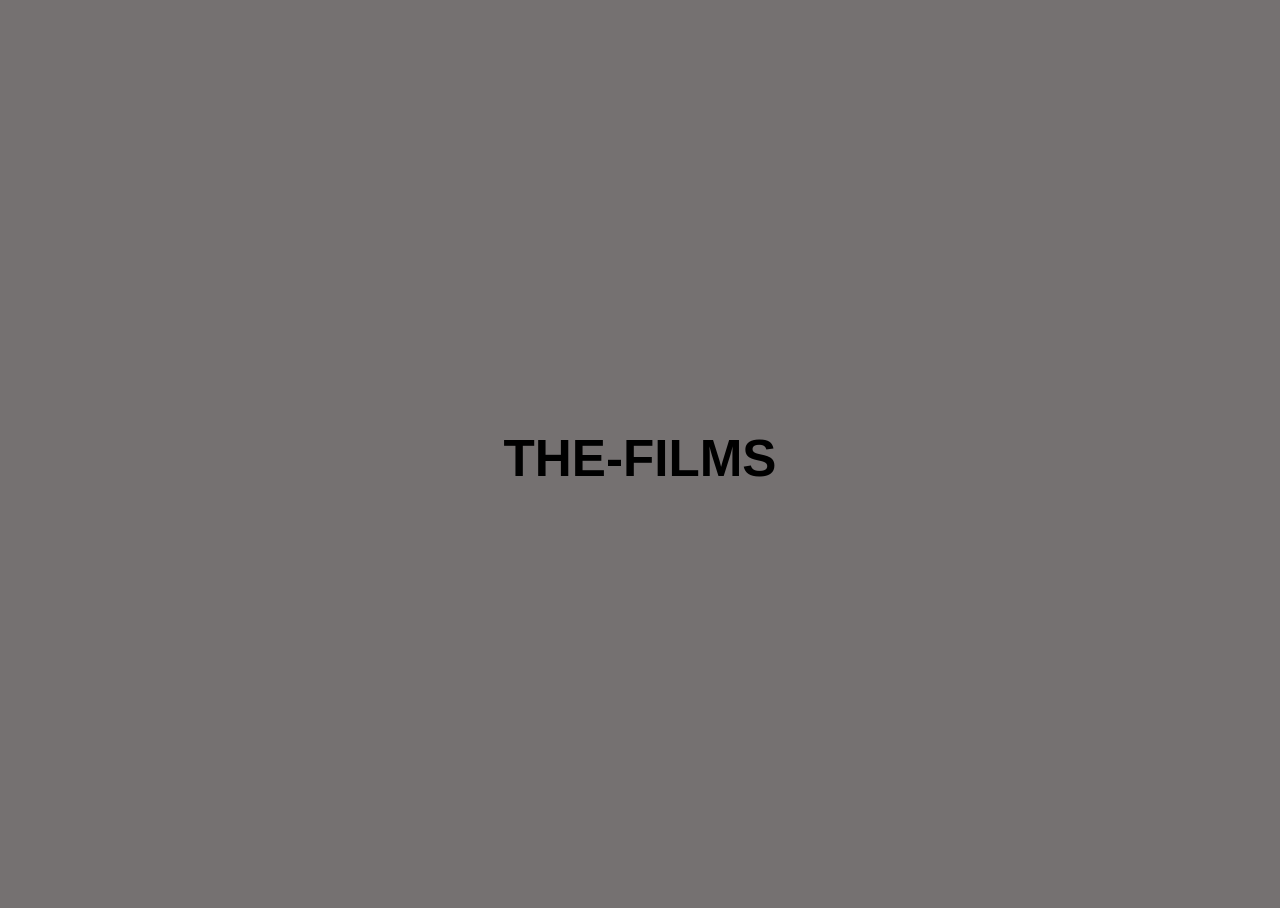
<file: image.html>
<!DOCTYPE html>
<html>
	<head>
		<meta charset="UTF-8">
		<meta name="viewport" content="width=device-width, initial-scale=1">
		<title>Films</title>
		<link rel="icon" type="image/png" href="/download.png">
		<link rel="stylesheet" type="text/css" href="styles.css">
		<style>
			@media only screen and (max-width: 720px) {
				.content {
					display: none;
				}
			}
			@media only screen and (max-width: 420px) {
				.not-compatible {
					display: block;
					margin-top: 20px;
					text-align: center;
					margin-top: 20px;
					font-size: 48px;
					color: #333;
				}
			}
			@media only screen and (min-width: 421px) {
				.not-compatible {
					display: none;
					margin-top: 20px;
					text-align: center;
					margin-top: 20px;
					font-size: 48px;
					color: #333;
				}
			}
			audio{
  display: none;
}
		</style>
	</head>
	<body>
		<audio id="audio" controls preload="yes" loop> <source src="/Home-Resonance-slowed-Blade-Runner-2049-song.mp3" type="audio/mp3"> <embed src="/Home-Resonance-slowed-Blade-Runner-2049-song.mp3" loop> </audio>

		<main>
			<div class="content">
				<img class="content__img" src="a.jpg">
				<img class="content__img" src="b.jpg">
				<img class="content__img" src="c.jpg">
				<img class="content__img" src="d.jpg">
				<img class="content__img" src="e.jpg">
				<img class="content__img" src="f.jpg">
				<img class="content__img" src="g.jpg">
				<img class="content__img" src="h.jpg">
				<img class="content__img" src="i.jpg">
				<img class="content__img" src="j.jpg">
				<img class="content__img" src="k.jpg">
				<img class="content__img" src="l.jpg">

				<h3 class="content__title">the-films</h3>

				</div>
			</div>

		</main>
		<div class="not-compatible">
			Im sorry, I didn't bother to make this webpage mobile compatible as it is not possible.
			hop on to your desktop to view/experience the page!!
	</div>

		<script src="imagesloaded.pkgd.min.js"></script>
		<script src="TweenMax.min.js"></script>
		<script src="script.js"></script>
	</body>
</html>
</file>
<file: styles.css>
* {
	box-sizing: border-box;
}

html,
body {
	height: 100%;
}

body {
	color: #000000;
	background-color: rgb(117, 113, 113);
}

.content {
	height: 300px;
	position: relative;
	display: flex;
	justify-content: center;
	align-items: center;
}
@media screen and (min-width: 360px) {
	.content {
		height: 100vh;
		overflow: hidden;
	}
}

.content__title {
	font-family: "OTF® Glusp", Arial, sans-serif;
	text-transform: uppercase;
	z-index: 10000;
	font-size: 4vw;
}

.content__img {
	max-width: 200px;
	position: absolute;
	top: 0;
	left: 0;
	opacity: 0;
}

@media screen and (min-width: 50em) {
	body {
		overflow: hidden;
	}
	.content {
		height: 100vh;
		overflow: hidden;
	}
}
.expanded-image {
    position: fixed;
    top: 0;
    left: 0;
    right: 0;
    bottom: 0;
    background-color: rgba(114, 114, 114, 0.8);
    display: flex;
    justify-content: center;
    align-items: center;
	border-radius: 4px;
}

.expanded-image img {
    max-width: 90%;
    max-height: 90%;
	border-radius: 5px;
}
</file>
